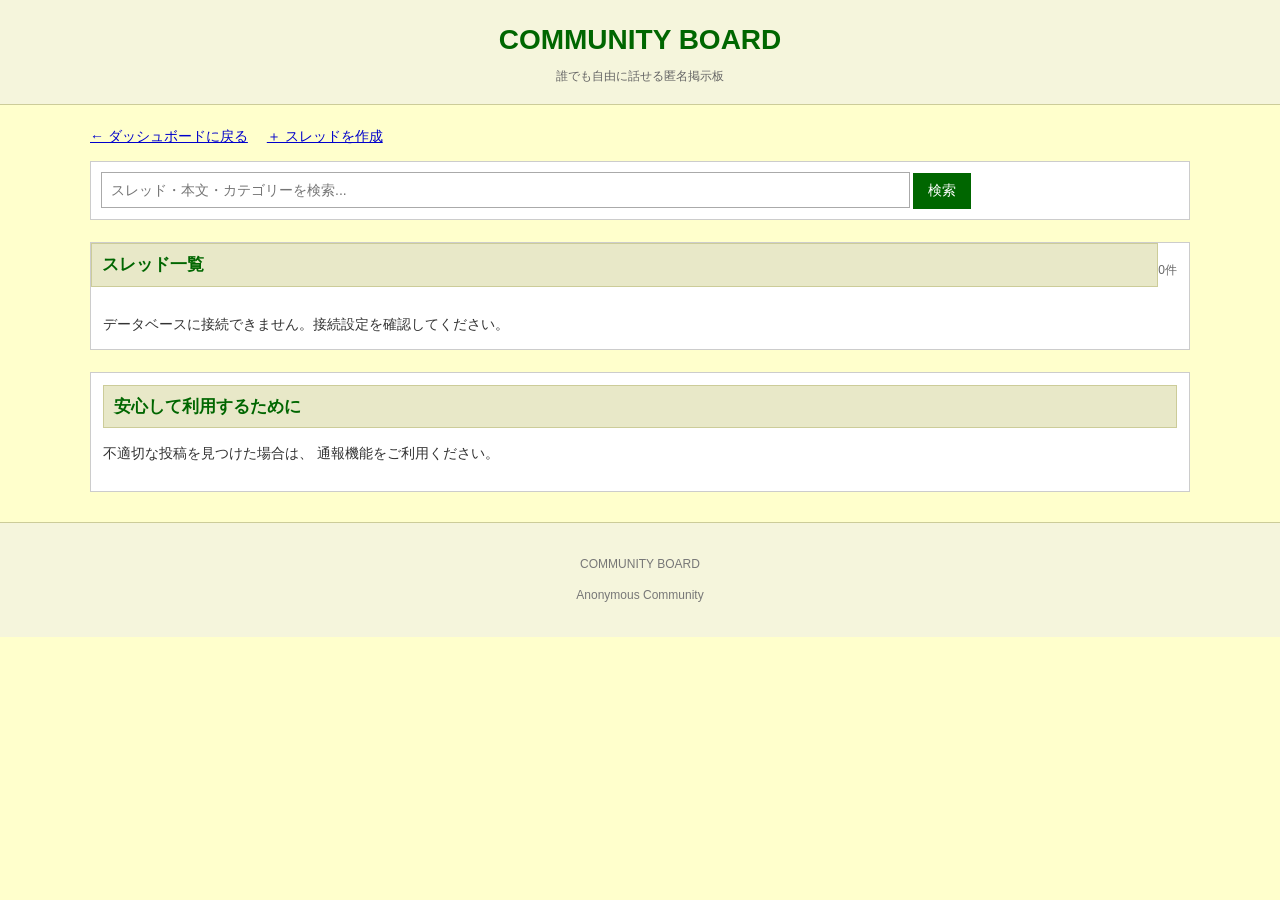
<file: board.html>
<!DOCTYPE html>
<html lang="ja">

<head>
    <meta charset="UTF-8">
    <meta name="viewport" content="width=device-width, initial-scale=1.0">
    <title>掲示板 | COMMUNITY BOARD</title>
    <link rel="stylesheet" href="style.css">
</head>

<body>

    <header class="header">
        <div class="header-inner">
            <h1>COMMUNITY BOARD</h1>
            <p>誰でも自由に話せる匿名掲示板</p>
        </div>
    </header>

    <main class="container">

        <p>
            <a href="index.html">← ダッシュボードに戻る</a>
            <a href="create.html">＋ スレッドを作成</a>
        </p>

        <!-- 全体検索 -->
        <section class="search-section">
            <input
                type="text"
                id="searchInput"
                placeholder="スレッド・本文・カテゴリーを検索..."
            >
            <button id="searchButton" type="button">検索</button>
        </section>

        <!-- スレッド一覧 -->
        <section class="thread-section">

            <div class="section-heading">
                <h2>スレッド一覧</h2>
                <span id="threadCount">0件</span>
            </div>

            <div id="threadList">
                <p>スレッドはまだありません。</p>
            </div>

        </section>

        <!-- スレッド詳細 -->
        <section class="detail-section" id="threadDetail" hidden>

            <div class="detail-top">
                <button id="backButton" type="button">
                    ← 一覧に戻る
                </button>

                <button id="copyDetailURL" type="button">
                    URLをコピー
                </button>
            </div>

            <!-- スレッド内検索 -->
            <div class="thread-search-section">

                <input
                    type="text"
                    id="threadSearchInput"
                    placeholder="このスレッド内を検索..."
                >

                <button
                    type="button"
                    id="threadSearchButton"
                >
                    検索
                </button>

            </div>

            <div id="threadSearchResults"></div>

            <!-- スレッド本文 -->
            <div id="threadDetailContent"></div>

            <!-- コメント投稿欄 -->
            <div class="comment-form-section">

                <h3>コメント・返信</h3>

                <form id="commentForm">

                    <textarea
                        id="commentContent"
                        placeholder="コメントを入力してください"
                        maxlength="2000"
                    ></textarea>

                    <label for="commentImage">
                        画像を添付（任意）
                    </label>

                    <input
                        type="file"
                        id="commentImage"
                        accept="image/jpeg,image/png,image/webp,image/gif"
                    >

                    <div id="commentImagePreview"></div>

                    <div id="replyTarget"></div>

                    <button type="submit" id="submitComment">
                        コメントする
                    </button>

                </form>

            </div>

            <!-- コメント一覧 -->
            <div id="commentList"></div>

        </section>

        <!-- 通報案内 -->
        <section class="report-section">
            <h2>安心して利用するために</h2>
            <p>
                不適切な投稿を見つけた場合は、
                通報機能をご利用ください。
            </p>
        </section>

    </main>

    <footer class="footer">
        <p>COMMUNITY BOARD</p>
        <p>Anonymous Community</p>
    </footer>

    <script src="works.js"></script>
    <script src="sketch.js"></script>

</body>
</html>
</file>
<file: style.css>
/* ========================================
   COMMUNITY BOARD
   全ページ共通デザイン
======================================== */

* {
    box-sizing: border-box;
}

body {
    margin: 0;
    padding: 0;
    background: #FFFFCC;
    color: #333333;
    font-family: Arial, "Meiryo", sans-serif;
    font-size: 14px;
    line-height: 1.6;
}

button,
input,
textarea,
select {
    font-family: inherit;
    font-size: inherit;
}

button {
    cursor: pointer;
}

/* ========================================
   ヘッダー
======================================== */

.header {
    padding: 18px 15px;
    background: #F5F5DC;
    border-bottom: 1px solid #CCCC99;
    text-align: center;
}

.header h1 {
    margin: 0;
    color: #006600;
    font-size: 28px;
}

.header p {
    margin: 4px 0 0;
    color: #666666;
    font-size: 12px;
}

/* ========================================
   メインコンテンツ
======================================== */

.container {
    width: 95%;
    max-width: 1100px;
    margin: 20px auto;
}

section {
    margin-bottom: 22px;
}

section h2 {
    margin: 0 0 12px;
    padding: 7px 10px;
    background: #E8E8C8;
    border: 1px solid #CCCC99;
    color: #006600;
    font-size: 17px;
}

/* ========================================
   新規スレッド作成ボタン
======================================== */

.dashboard-actions {
    display: flex;
    justify-content: flex-end;
    margin: 20px 0 12px;
}

.create-thread-button {
    display: inline-block;
    padding: 10px 20px;
    background: #006600;
    border-radius: 4px;
    color: #FFFFFF;
    font-size: 14px;
    font-weight: bold;
    text-decoration: none;
    transition: background 0.2s;
}

.create-thread-button:hover {
    background: #004400;
}

/* ========================================
   共通リンク
======================================== */

a {
    color: #0000CC;
}

.container > p a {
    display: inline-block;
    margin-right: 15px;
}

/* ========================================
   スレッド検索
======================================== */

.search-section {
    padding: 10px;
    background: #FFFFFF;
    border: 1px solid #CCCCCC;
}

.search-section input {
    width: 75%;
    padding: 9px;
    border: 1px solid #AAAAAA;
}

.search-section button {
    padding: 9px 15px;
    background: #006600;
    border: none;
    color: #FFFFFF;
}

.search-section button:hover {
    background: #004400;
}

/* ========================================
   スレッド作成ページ
======================================== */

.post-section {
    max-width: 800px;
    margin: 25px auto;
    padding: 18px;
    background: #FFFFFF;
    border: 1px solid #CCCCCC;
}

#threadForm {
    display: flex;
    flex-direction: column;
    gap: 10px;
}

#threadForm label {
    font-weight: bold;
}

#threadForm input,
#threadForm select,
#threadForm textarea {
    width: 100%;
    padding: 10px;
    border: 1px solid #AAAAAA;
    background: #FFFFFF;
}

#threadForm textarea {
    min-height: 150px;
    resize: vertical;
}

#threadForm button {
    align-self: flex-start;
    padding: 10px 22px;
    background: #006600;
    border: none;
    border-radius: 3px;
    color: #FFFFFF;
}

#threadForm button:hover {
    background: #004400;
}

#threadForm button:disabled {
    opacity: 0.5;
    cursor: not-allowed;
}

#imagePreview img {
    display: block;
    max-width: 100%;
    max-height: 250px;
    margin-top: 10px;
    border: 1px solid #DDDDDD;
}

/* ========================================
   スレッド一覧
======================================== */

.thread-section {
    background: #FFFFFF;
    border: 1px solid #CCCCCC;
}

.section-heading {
    display: flex;
    justify-content: space-between;
    align-items: center;
    padding-right: 12px;
}

.section-heading h2 {
    flex: 1;
}

#threadCount {
    color: #666666;
    font-size: 12px;
}

#threadList {
    padding: 0 12px;
}

.thread-card {
    padding: 12px 5px;
    border-bottom: 1px dotted #AAAAAA;
    overflow-wrap: anywhere;
}

.thread-card:last-child {
    border-bottom: none;
}

.thread-card h3 {
    margin: 8px 0;
    color: #0000CC;
    font-size: 16px;
}

.thread-meta {
    display: flex;
    flex-wrap: wrap;
    gap: 10px;
    color: #777777;
    font-size: 11px;
}

.thread-category {
    color: #006600;
    font-weight: bold;
}

.thread-card p {
    margin: 5px 0;
}

.open-thread {
    padding: 6px 12px;
    background: #EEEEEE;
    border: 1px solid #AAAAAA;
}

.open-thread:hover {
    background: #DDDDDD;
}

/* ========================================
   スレッド詳細
======================================== */

#threadDetail {
    padding: 12px;
    background: #FFFFFF;
    border: 1px solid #CCCCCC;
}

.detail-top {
    display: flex;
    justify-content: space-between;
    gap: 10px;
    margin-bottom: 12px;
}

.detail-top button {
    padding: 7px 12px;
    background: #EEEEEE;
    border: 1px solid #AAAAAA;
}

.detail-top button:hover {
    background: #DDDDDD;
}

#threadDetailContent {
    padding: 12px 5px;
    border-bottom: 1px solid #CCCCCC;
}

#threadDetailContent h2 {
    margin: 12px 0;
    padding: 0;
    background: none;
    border: none;
    color: #333333;
    font-size: 18px;
}

#threadDetailContent > button {
    padding: 5px 12px;
    background: #EEEEEE;
    border: 1px solid #AAAAAA;
}

/* ========================================
   コメント・返信
======================================== */

.board-post {
    padding: 12px 5px;
    border-bottom: 1px dotted #AAAAAA;
    overflow-wrap: anywhere;
}

.post-number {
    margin-right: 5px;
    color: #008000;
    font-weight: bold;
    text-decoration: none;
}

.post-number:hover {
    text-decoration: underline;
}

.post-date {
    margin-left: 5px;
    color: #888888;
    font-size: 11px;
}

.post-author {
    margin-left: 8px;
    color: #006600;
}

.post-content {
    margin: 8px 0;
    white-space: pre-wrap;
    overflow-wrap: anywhere;
}

.reply-link {
    color: #0000CC;
    text-decoration: underline;
    cursor: pointer;
}

.reply-button {
    padding: 4px 10px;
    background: #EEEEEE;
    border: 1px solid #AAAAAA;
    font-size: 12px;
}

.reply-button:hover {
    background: #DDDDDD;
}

.post-image {
    display: block;
    max-width: 100%;
    max-height: 400px;
    margin: 10px 0;
    object-fit: contain;
    border: 1px solid #DDDDDD;
}

.post-highlight {
    background: #FFFFCC;
}

/* ========================================
   スレッド内検索
======================================== */

.thread-search-section {
    margin: 10px 0;
    padding: 8px;
    background: #F7F7E8;
    border: 1px solid #DDDDCC;
}

.thread-search-section input {
    width: 75%;
    padding: 7px;
    border: 1px solid #AAAAAA;
}

.thread-search-section button {
    padding: 7px 12px;
    background: #EEEEEE;
    border: 1px solid #AAAAAA;
}

.search-result-heading {
    padding: 8px;
    font-weight: bold;
}

.search-result-item {
    padding: 8px;
    border-bottom: 1px dotted #CCCCCC;
}

.search-result-item p {
    overflow-wrap: anywhere;
}

.search-result-button {
    color: #0000CC;
    background: none;
    border: none;
    text-decoration: underline;
}

/* ========================================
   コメント投稿欄
   画面下部に固定
======================================== */

.comment-form-section {
    position: fixed;
    bottom: 0;
    left: 50%;
    transform: translateX(-50%);
    width: calc(100% - 30px);
    max-width: 1070px;
    margin: 0;
    padding: 10px 15px;
    background: #FFFFFF;
    border: 1px solid #CCCCCC;
    border-bottom: none;
    border-radius: 10px 10px 0 0;
    box-shadow: 0 -3px 12px rgba(0, 0, 0, 0.12);
    z-index: 1000;
}

.comment-form-section h3 {
    margin: 0 0 5px;
    color: #006600;
    font-size: 13px;
}

#commentForm {
    display: flex;
    flex-direction: column;
    gap: 5px;
}

#commentForm textarea {
    width: 100%;
    min-height: 45px;
    max-height: 100px;
    margin: 0;
    padding: 8px;
    resize: vertical;
    border: 1px solid #AAAAAA;
}

#commentForm label {
    font-size: 12px;
}

#commentForm input[type="file"] {
    margin: 3px 0;
    font-size: 11px;
}

#commentImagePreview img {
    max-width: 100%;
    max-height: 65px;
    object-fit: contain;
}

#replyTarget {
    color: #0000CC;
    font-size: 12px;
}

#submitComment {
    align-self: flex-start;
    padding: 7px 18px;
    background: #006600;
    border: none;
    color: #FFFFFF;
    font-size: 12px;
}

#submitComment:hover {
    background: #004400;
}

#submitComment:disabled {
    opacity: 0.5;
    cursor: not-allowed;
}

#commentList {
    padding-bottom: 190px;
}

/* ========================================
   通報案内
======================================== */

.report-section {
    padding: 12px;
    background: #FFFFFF;
    border: 1px solid #CCCCCC;
}

/* ========================================
   フッター
======================================== */

.footer {
    margin-top: 30px;
    padding: 20px 10px;
    background: #F5F5DC;
    border-top: 1px solid #CCCC99;
    color: #777777;
    text-align: center;
    font-size: 12px;
}

/* ========================================
   スマートフォン対応
======================================== */

@media (max-width: 600px) {

    body {
        font-size: 13px;
    }

    .header h1 {
        font-size: 23px;
    }

    .container {
        width: 96%;
        margin: 12px auto;
    }

    .dashboard-actions {
        margin: 12px 0;
    }

    .create-thread-button {
        width: 100%;
        padding: 12px;
        text-align: center;
    }

    .search-section input,
    .thread-search-section input {
        width: 68%;
    }

    .detail-top {
        flex-wrap: wrap;
    }

    .comment-form-section {
        width: 100%;
        padding: 8px 12px calc(8px + env(safe-area-inset-bottom));
        border-radius: 10px 10px 0 0;
    }

    #commentForm textarea {
        min-height: 40px;
        max-height: 80px;
    }

    #commentList {
        padding-bottom: 180px;
    }

    .post-image {
        max-height: 250px;
    }
}
</file>
